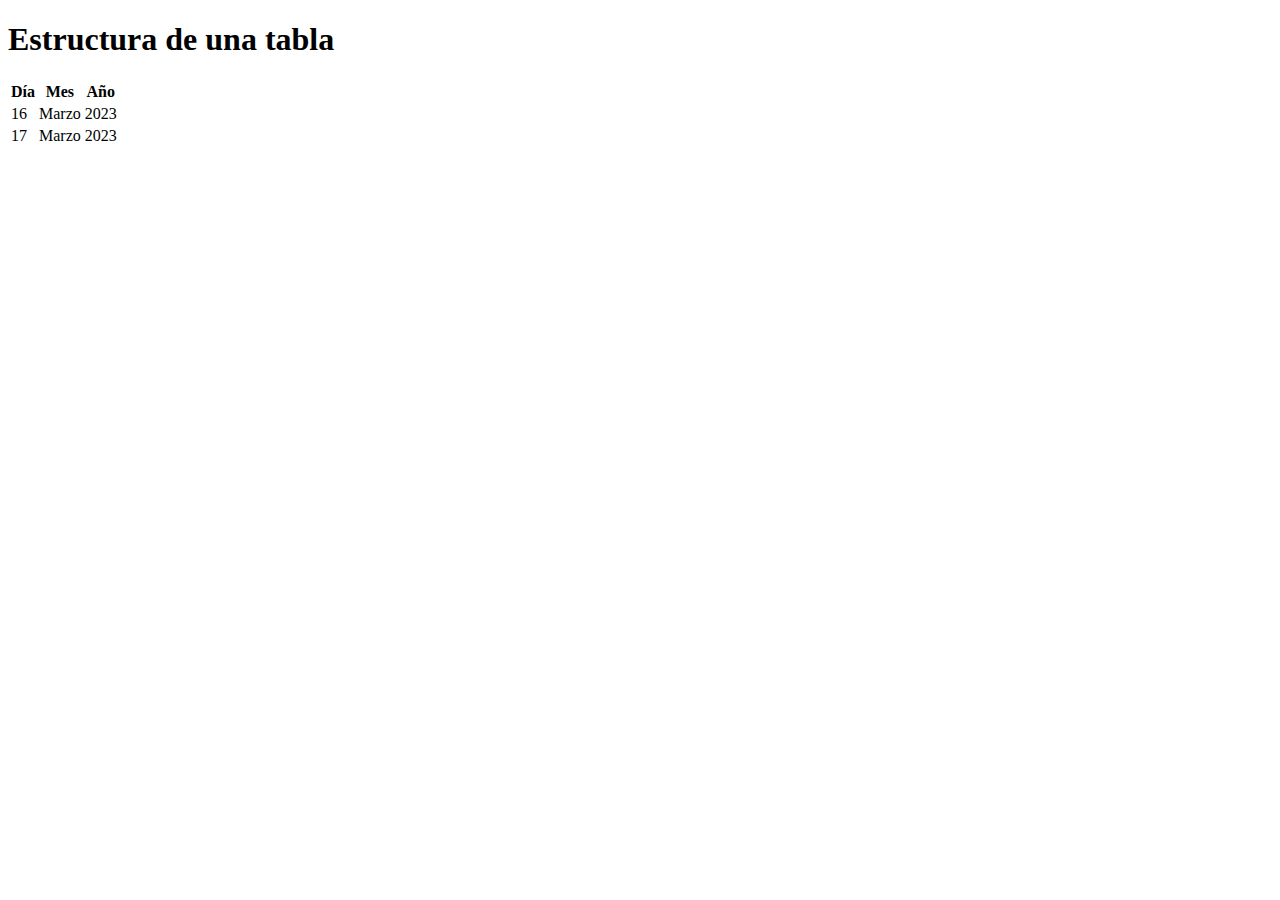
<file: tabla.html>
<!DOCTYPE html>
<html lang="en">
<head>
    <meta charset="UTF-8">
    <meta http-equiv="X-UA-Compatible" content="IE=edge">
    <meta name="viewport" content="width=device-width, initial-scale=1.0">
    <title>Document</title>
</head>
<body>
    <h1>Estructura de una tabla</h1>

    <table>
        <tr>
            <th>Día</th>
            <th>Mes</th>
            <th>Año</th>
        </tr>

        <tr>
            <td>16</td>
            <td>Marzo</td>
            <td>2023</td>
        </tr>
        <tr>
            <td>17</td>
            <td>Marzo</td>
            <td>2023</td>
        </tr>

    </table>
</body>
</html>
</file>
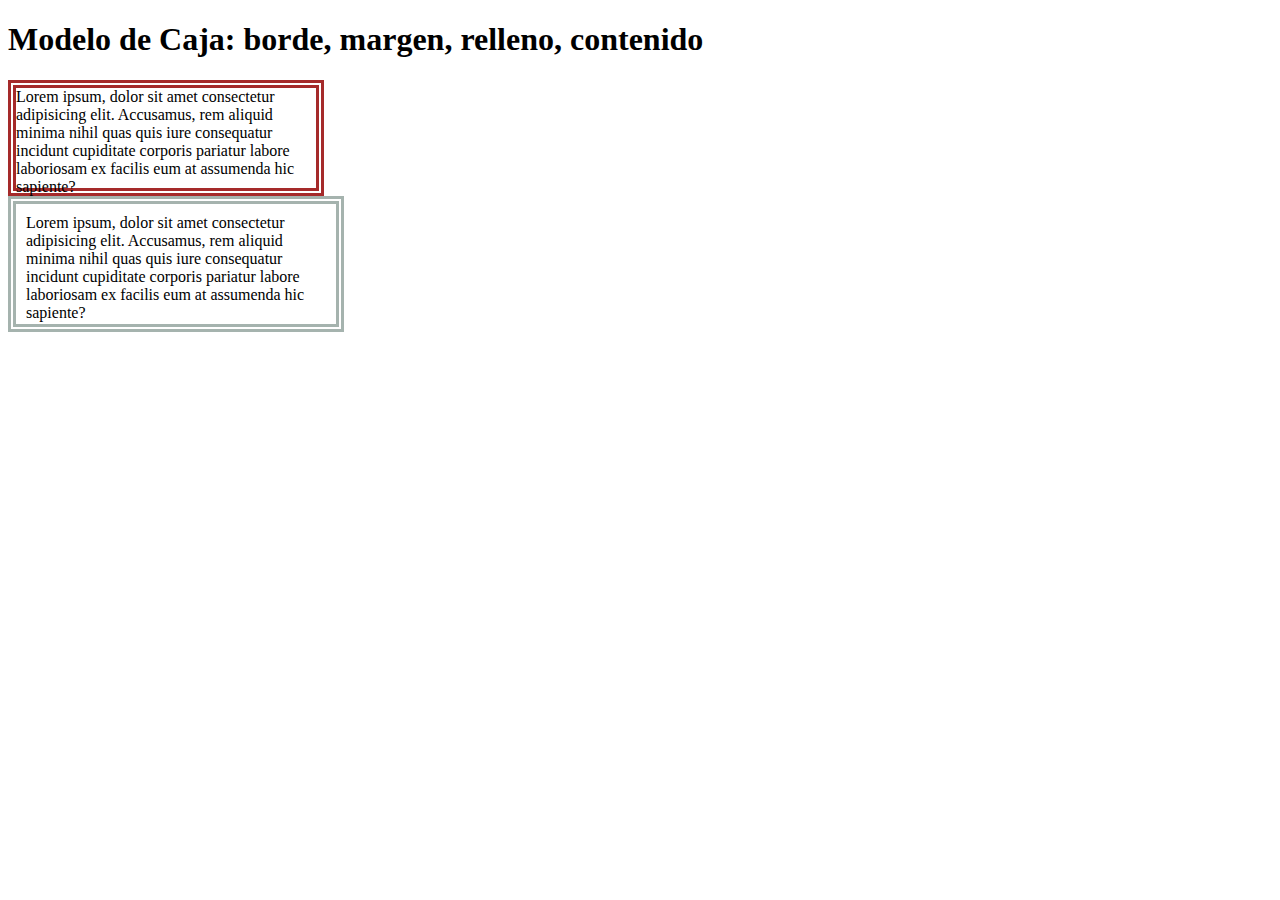
<file: Programación/CSS_LIMPIO/2_modelo_cajas.html>
<!DOCTYPE html>
<html lang="en">
<head>
    <meta charset="UTF-8">
    <meta http-equiv="X-UA-Compatible" content="IE=edge">
    <meta name="viewport" content="width=device-width, initial-scale=1.0">
    <!-- Relacionado con modelo_cajas.css -->
    <link rel="stylesheet" href="style/modelo_cajas.css">
    <title>Modelo de Caja</title>

</head>
<body>

    <h1>Modelo de Caja: borde, margen, relleno, contenido</h1>
<main>
<div id="p1">Lorem ipsum, dolor sit amet consectetur adipisicing elit. Accusamus, rem aliquid minima nihil quas quis iure consequatur incidunt cupiditate corporis pariatur labore laboriosam ex facilis eum at assumenda hic sapiente?</div>
<div id="p2">Lorem ipsum, dolor sit amet consectetur adipisicing elit. Accusamus, rem aliquid minima nihil quas quis iure consequatur incidunt cupiditate corporis pariatur labore laboriosam ex facilis eum at assumenda hic sapiente?</div>


</main>
   
    


    



    
</body>
</html>















<!-- Crear dos divisiones con texto sin etiqueta <p>
    Agregar el atributo id para cada <div>
    Para cada id agregar las propiedades:
    width
    height
    border
    Para diferenciar incluir la propiedad margin en uno,
    y en el otro la propiedad padding -->
</file>
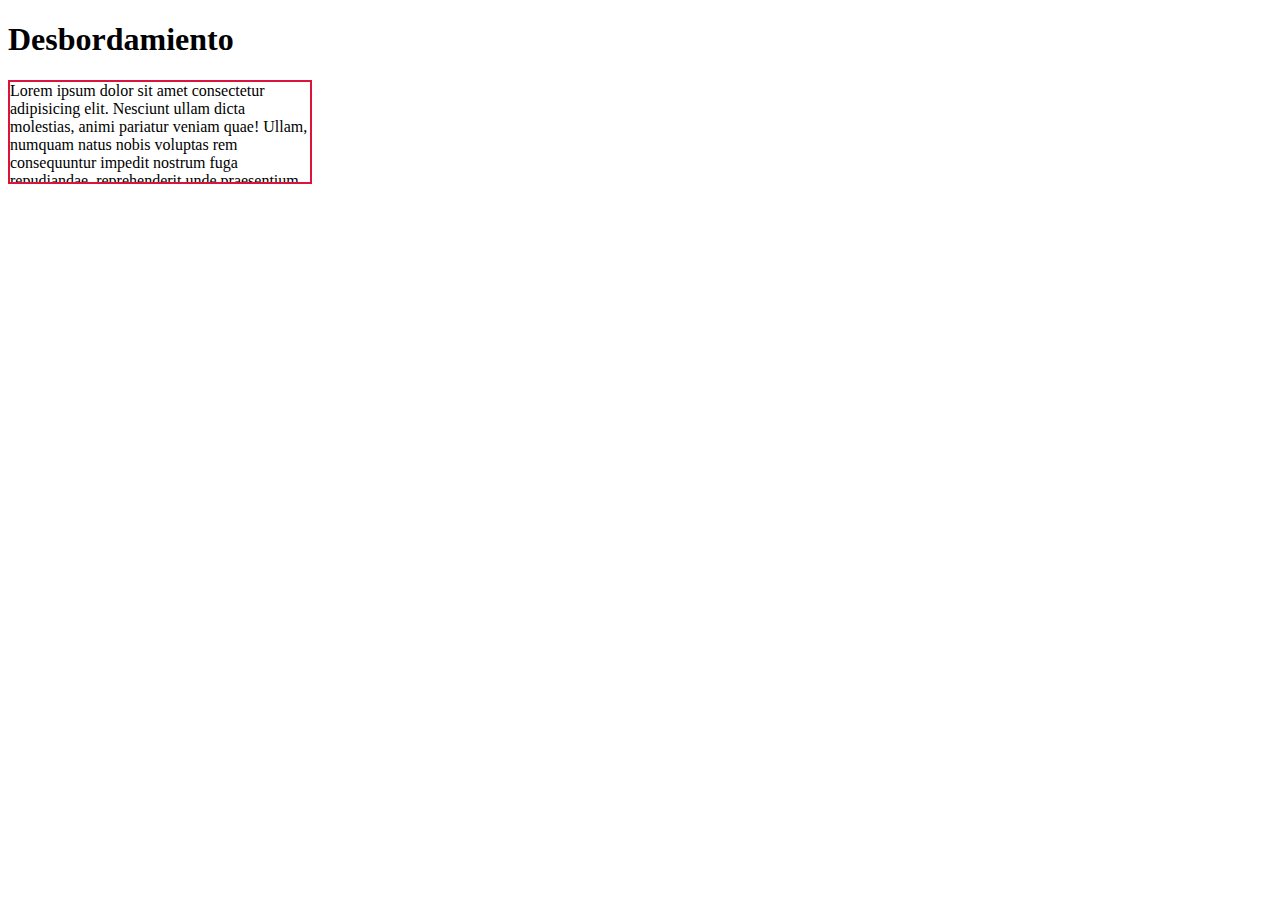
<file: Programación/CSS_LIMPIO/4_desbordamiento.html>
<!DOCTYPE html>
<html lang="en">

<head>
    <meta charset="UTF-8">
    <meta http-equiv="X-UA-Compatible" content="IE=edge">
    <meta name="viewport" content="width=device-width, initial-scale=1.0">
    <!-- Relacionado con desbordamiento.css -->
    <link rel="stylesheet" href="style/desbordamiento.css">
    <title>CSS</title>

</head>

<body>

    <h1>Desbordamiento</h1>

    <div class="desborde">Lorem ipsum dolor sit amet consectetur adipisicing elit. Nesciunt ullam dicta molestias, animi
        pariatur veniam quae! Ullam, numquam natus nobis voluptas rem consequuntur impedit nostrum fuga repudiandae,
        reprehenderit unde praesentium.




    </div>



</body>

</html>
</file>
<file: Programación/CSS_LIMPIO/style/modelo_cajas.css>
#p1{
width: 300px;
height: 100px;
border-color: brown;
border-style: double;
border-width: 8px;

}
#p2{
    width: 300px;
    height: 100px;
    border-color: rgb(165, 179, 174);
    border-style: double;
    border-width: 8px;
    /* margin-top: 30px; */
    padding: 10px;
        
    }
</file>
<file: Programación/CSS_LIMPIO/style/desbordamiento.css>
.desborde{
width: 300px;
height: 100px;
border: 2px solid crimson;
overflow-y: auto;
overflow-y: scroll;
}
</file>
